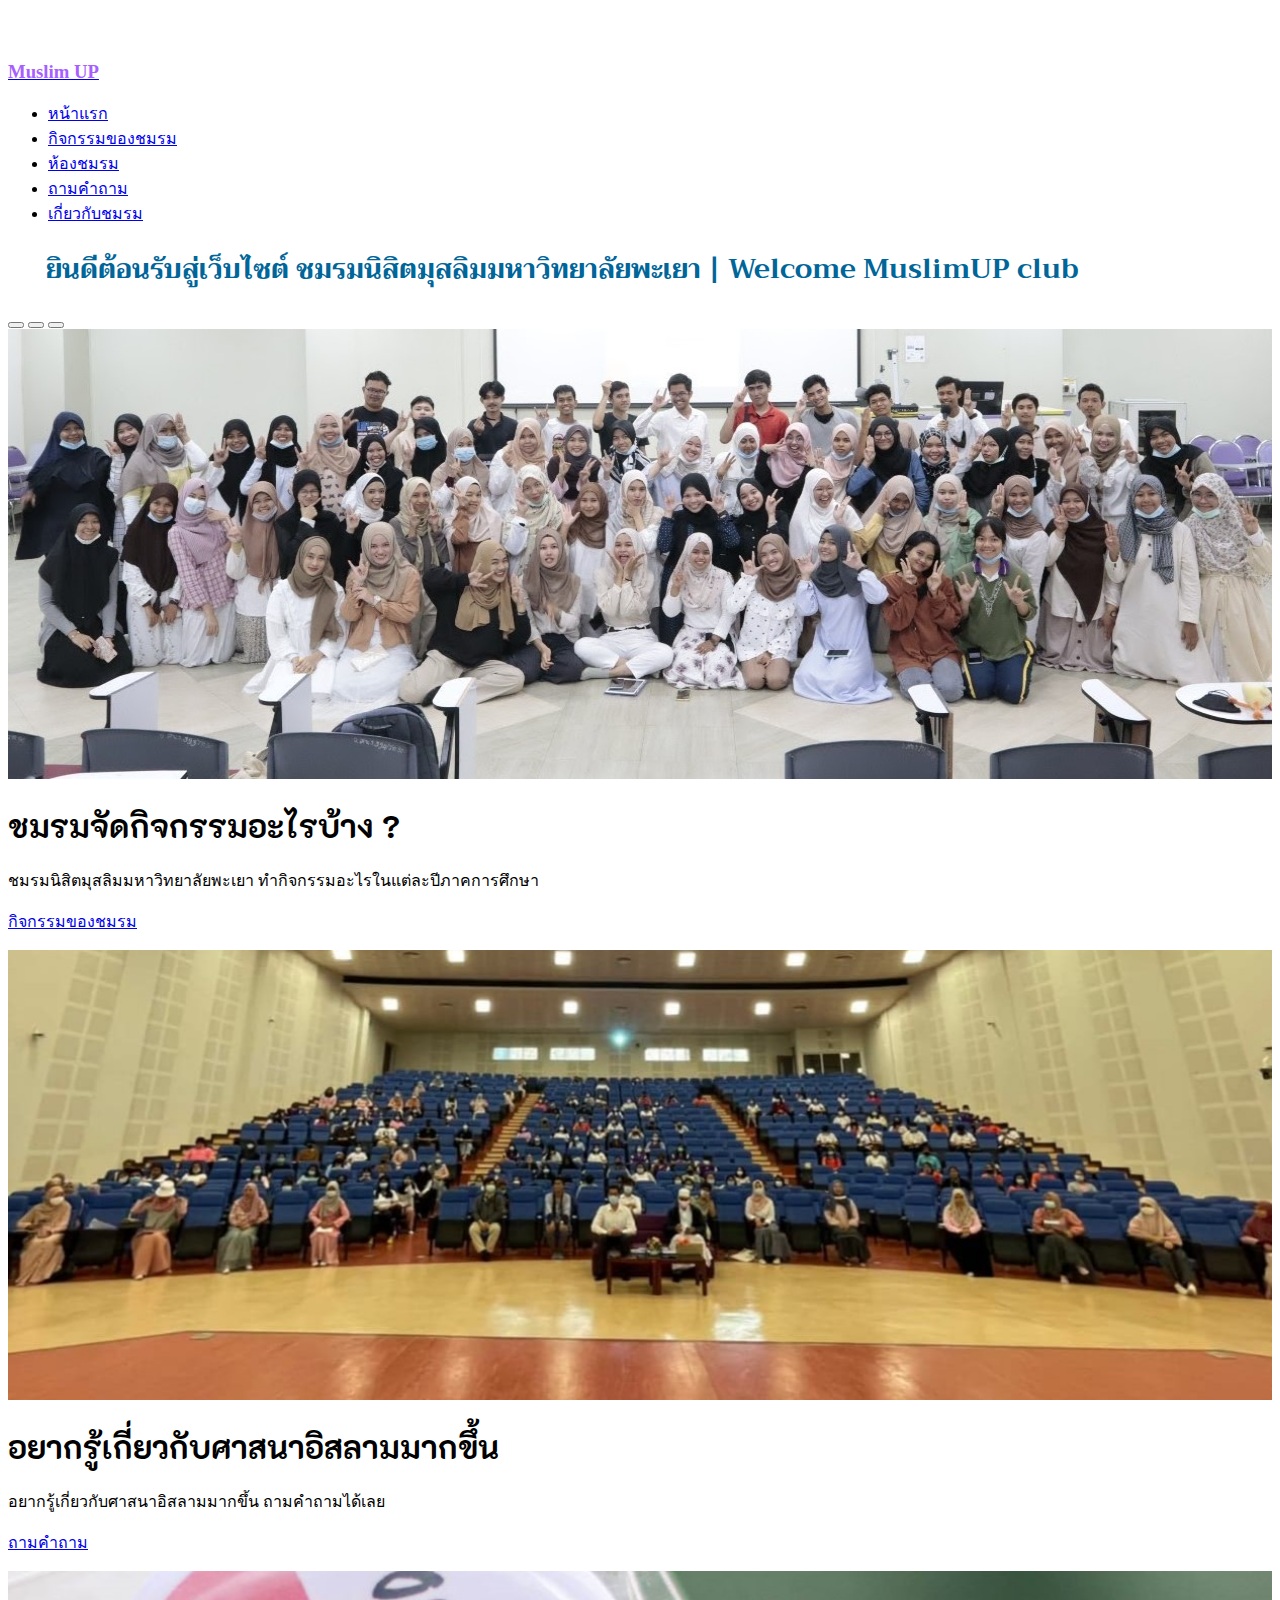
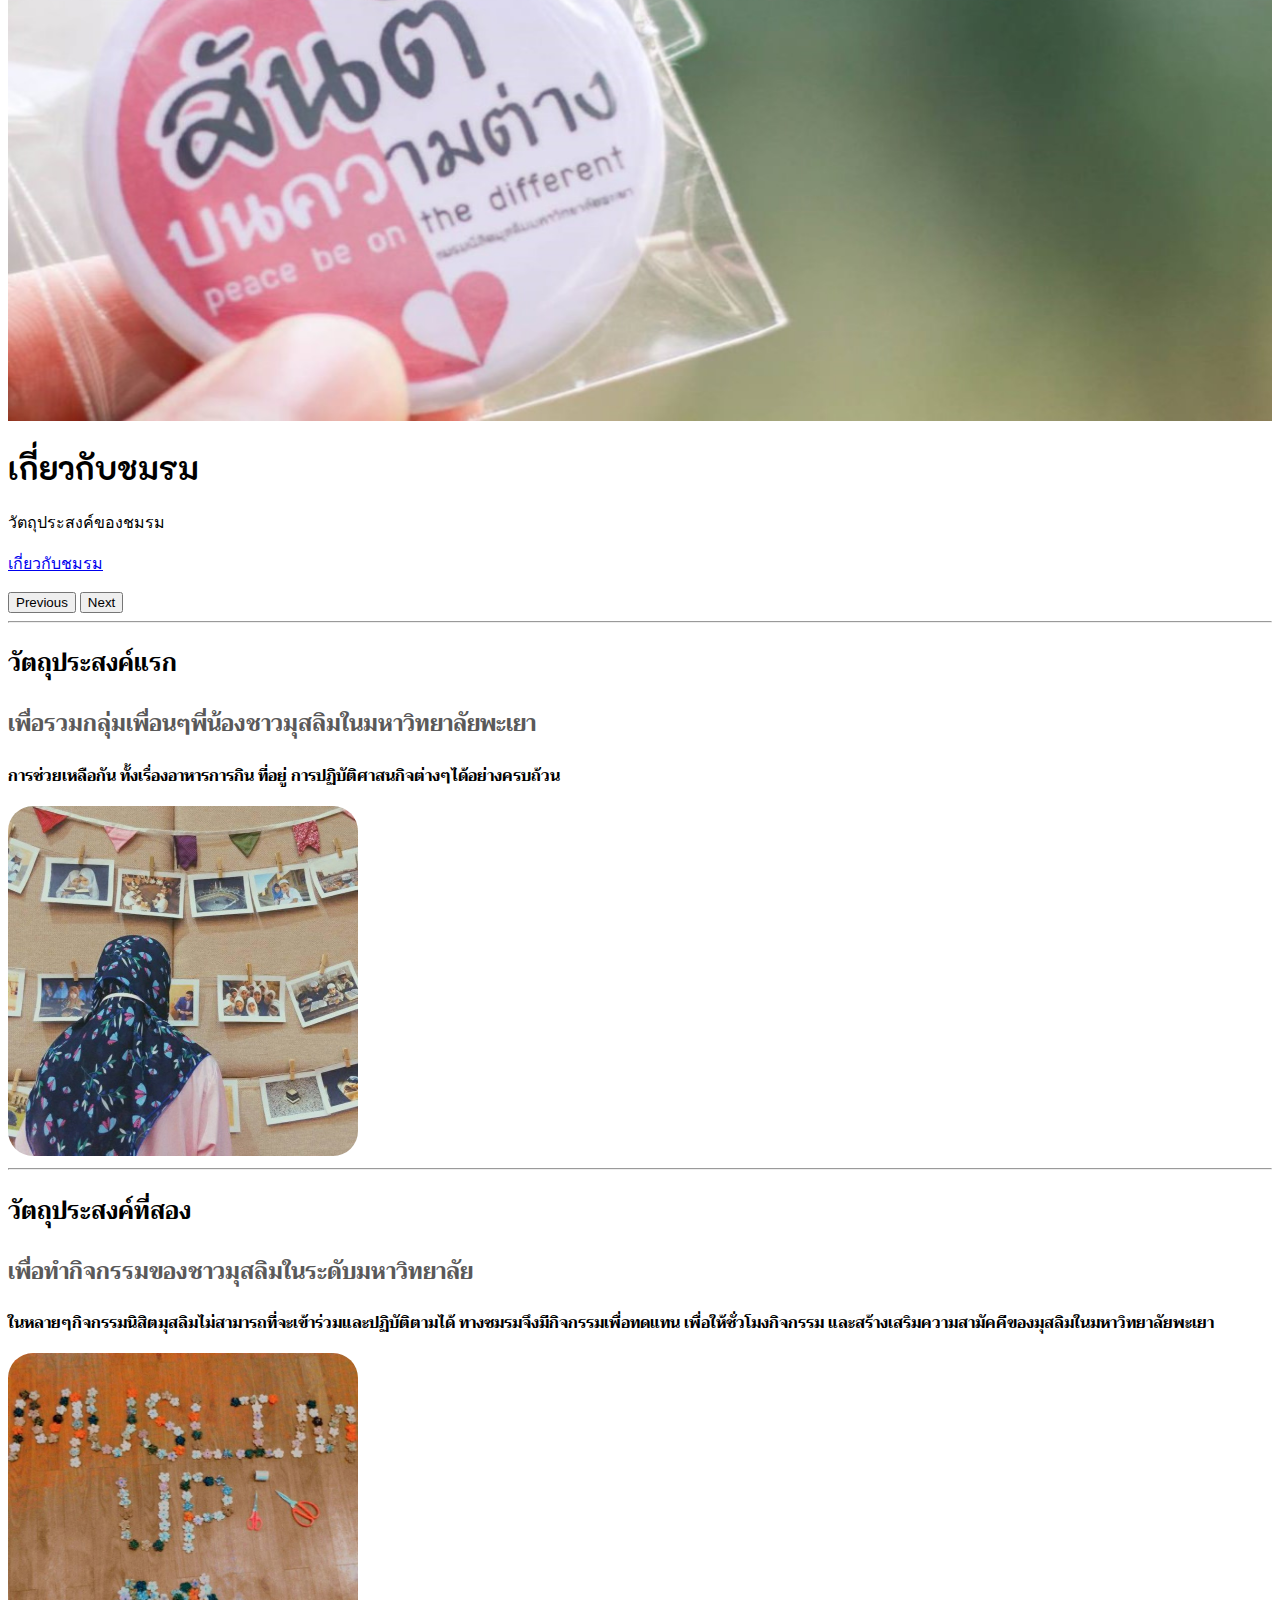
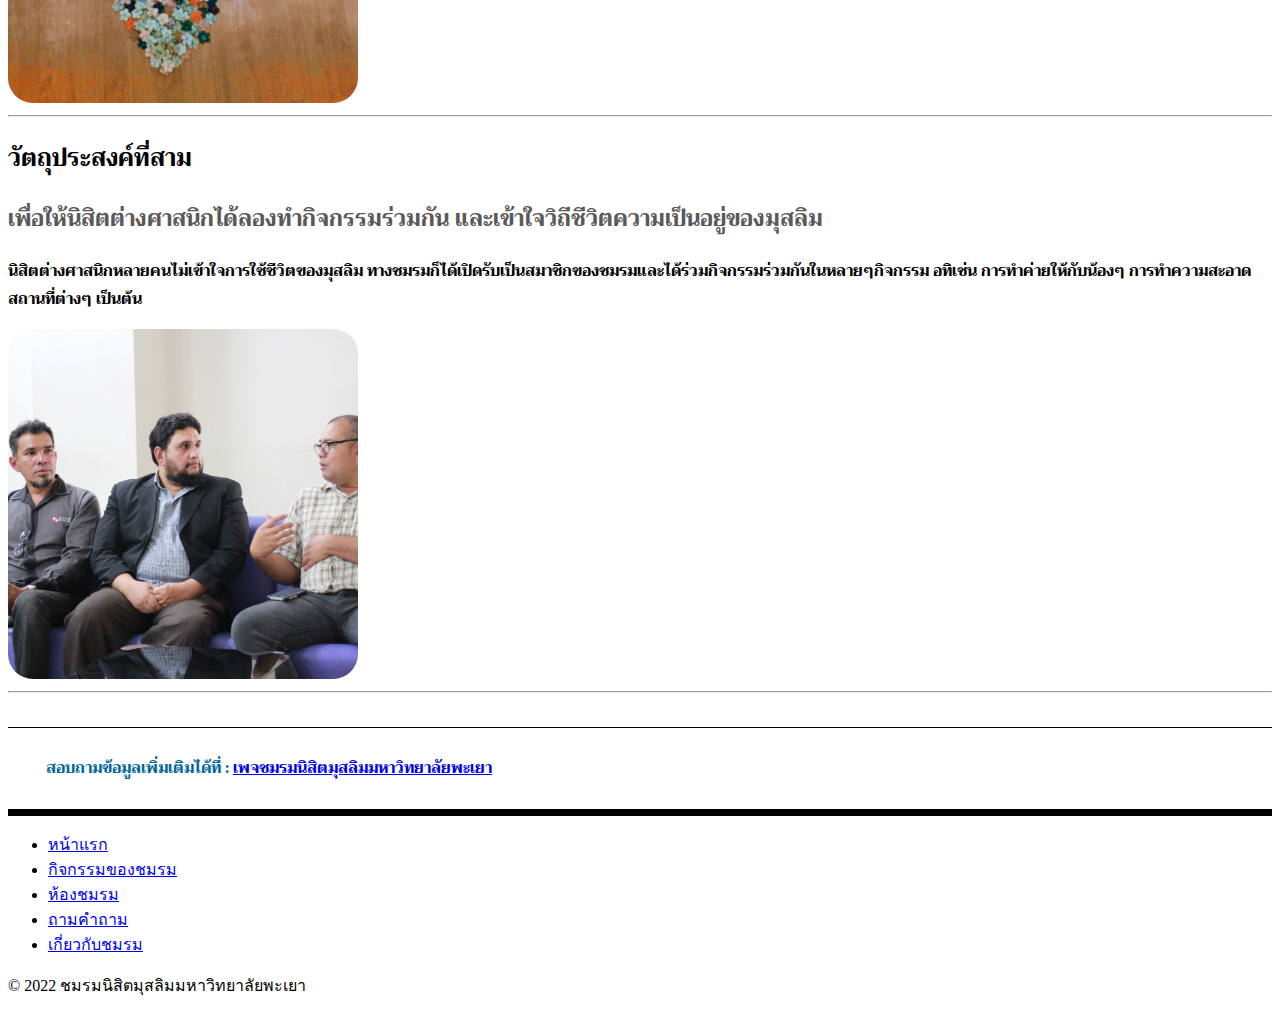
<file: index.html>
<!DOCTYPE html>
<html lang="en">
<head>
    <meta charset="UTF-8">
    <meta http-equiv="X-UA-Compatible" content="IE=edge">
    <meta name="viewport" content="width=device-width, initial-scale=1.0">
    <title>ชมรมนิสิตมุสลิมมหาวิทยาลัยพะเยา</title>
    <link href="https://cdn.jsdelivr.net/npm/bootstrap@5.2.0-beta1/dist/css/bootstrap.min.css" rel="stylesheet" integrity="sha384-0evHe/X+R7YkIZDRvuzKMRqM+OrBnVFBL6DOitfPri4tjfHxaWutUpFmBp4vmVor" crossorigin="anonymous">
    <link rel="stylesheet" href="styles.css">
    <link href="https://fonts.googleapis.com/css2?family=K2D:wght@200&display=swap" rel="stylesheet">
    <style>
      .slide-img {
        font-family: 'K2D', sans-serif;
      }
    </style>
</head>

<body>    

    <div class="container-fluid">
        <header class="d-flex flex-wrap justify-content-center py-3 mb-4 border-bottom">
          <a href="https://www.facebook.com/muslimclubUP" class="d-flex align-items-center mb-3 mb-md-0 me-md-auto text-dark text-decoration-none">
            <svg class="bi me-2" width="12" height="30"><use xlink:href="#bootstrap"></use></svg>
            <h3 style="color: #A760FF;">Muslim UP</h3>
          </a>
    
          <ul class="nav nav-pills">
            <li class="nav-item"><a href="index.html" class="nav-link active" aria-current="page" >หน้าแรก</a></li>
            <li class="nav-item"><a href="activity.html" class="nav-link">กิจกรรมของชมรม</a></li>
            <li class="nav-item"><a href="club-room.html" class="nav-link">ห้องชมรม</a></li>
            <li class="nav-item"><a href="sent-email.html" class="nav-link">ถามคำถาม</a></li>
            <li class="nav-item"><a href="info.html" class="nav-link">เกี่ยวกับชมรม</a></li>
            
          </ul>
        </header>
      </div>

    <h1 class="head-name">ยินดีต้อนรับสู่เว็บไซต์ ชมรมนิสิตมุสลิมมหาวิทยาลัยพะเยา | Welcome MuslimUP club</h1>

    <div id="myCarousel" class="carousel slide" data-bs-ride="carousel">
      <div class="carousel-indicators">
        <button type="button" data-bs-target="#myCarousel" data-bs-slide-to="0" class="" aria-label="Slide 1"></button>
        <button type="button" data-bs-target="#myCarousel" data-bs-slide-to="1" aria-label="Slide 2" class="active" aria-current="true"></button>
        <button type="button" data-bs-target="#myCarousel" data-bs-slide-to="2" aria-label="Slide 3"></button>
      </div>
      <div class="carousel-inner">
        <div class="carousel-item">
          <img src="Images/Index/รูปสไลด์ส่วน 1.jpg" height="450px" width="100%" alt="รูปสไลด์ส่วนที่ 1">
  
          <div class="container">
            <div class="carousel-caption text-start">
              <h1 class="slide-img">ชมรมจัดกิจกรรมอะไรบ้าง ?</h1>
              <p>ชมรมนิสิตมุสลิมมหาวิทยาลัยพะเยา ทำกิจกรรมอะไรในแต่ละปีภาคการศึกษา</p>
              <p><a class="btn btn-secondary" href="activity.html">กิจกรรมของชมรม</a></p>
            </div>
          </div>
        </div>
        
        <div class="carousel-item active">
          <img src="Images/Index/รูปสไลด์ส่วน 2.jpg" height="450px" width="100%" alt="รูปสไลด์ส่วนที่ 2">
  
          <div class="container">
            <div class="carousel-caption">
              <h1 class="slide-img">อยากรู้เกี่ยวกับศาสนาอิสลามมากขึ้น</h1>
              <p>อยากรู้เกี่ยวกับศาสนาอิสลามมากขึ้น ถามคำถามได้เลย</p>
              <p><a class="btn btn-secondary" href="sent-email.html">ถามคำถาม</a></p>
            </div>
          </div>
        </div>
        <div class="carousel-item">
          <img src="Images/Index/รูปสไลด์ส่วน 3.jpg" height="450px" width="100%" alt="รูปสไลด์ส่วนที่ 3">
  
          <div class="container">
            <div class="carousel-caption text-end">
              <h1 class="slide-img">เกี่ยวกับชมรม</h1>
              <p>วัตถุประสงค์ของชมรม</p>
              <p><a class="btn btn-secondary" href="info.html">เกี่ยวกับชมรม</a></p>
            </div>
          </div>
        </div>
      </div>
      <button class="carousel-control-prev" type="button" data-bs-target="#myCarousel" data-bs-slide="prev">
        <span class="carousel-control-prev-icon" aria-hidden="true"></span>
        <span class="visually-hidden">Previous</span>
      </button>
      <button class="carousel-control-next" type="button" data-bs-target="#myCarousel" data-bs-slide="next">
        <span class="carousel-control-next-icon" aria-hidden="true"></span>
        <span class="visually-hidden">Next</span>
      </button>
    </div>

    <div class="container marketing">

    <hr class="featurette-divider">

    <div class="row featurette">
      <div class="col-md-7">
        <h2 class="index-obj">วัตถุประสงค์แรก <br><h2 class="index-obj2">เพื่อรวมกลุ่มเพื่อนๆพี่น้องชาวมุสลิมในมหาวิทยาลัยพะเยา</h2></h2>
        <p class="index-obj3">การช่วยเหลือกัน ทั้งเรื่องอาหารการกิน ที่อยู่ การปฏิบัติศาสนกิจต่างๆได้อย่างครบถ้วน</p>
      </div>
      <div class="col-md-5">
        <img src="Images/Index/img1.jpg" height="350px" width="350px" class="img-index">
      </div>
    </div>

    <hr class="featurette-divider">

    <div class="row featurette">
      <div class="col-md-7 order-md-1">
        <h2 class="index-obj">วัตถุประสงค์ที่สอง <br><h2 class="index-obj2">เพื่อทำกิจกรรมของชาวมุสลิมในระดับมหาวิทยาลัย</h2></h2>
        <p class="index-obj3">ในหลายๆกิจกรรมนิสิตมุสลิมไม่สามารถที่จะเข้าร่วมและปฏิบัติตามได้ ทางชมรมจึงมีกิจกรรมเพื่อทดแทน เพื่อให้ชั่วโมงกิจกรรม และสร้างเสริมความสามัคคีของมุสลิมในมหาวิทยาลัยพะเยา</p>
      </div>
      <div class="col-md-5 order-md-1">
        <img src="Images/Index/img2.jpg" height="350px" width="350px" class="img-index">

      </div>
    </div>

    <hr class="featurette-divider">

    <div class="row featurette">
      <div class="col-md-7">
        <h2 class="index-obj">วัตถุประสงค์ที่สาม <br><h2 class="index-obj2">เพื่อให้นิสิตต่างศาสนิกได้ลองทำกิจกรรมร่วมกัน และเข้าใจวิถีชีวิตความเป็นอยู่ของมุสลิม</h2></h2>
        <p class="index-obj3">นิสิตต่างศาสนิกหลายคนไม่เข้าใจการใช้ชีวิตของมุสลิม ทางชมรมก็ได้เปิดรับเป็นสมาชิกของชมรมและได้ร่วมกิจกรรมร่วมกันในหลายๆกิจกรรม อทิเช่น การทำค่ายให้กับน้องๆ การทำความสะอาดสถานที่ต่างๆ เป็นต้น</p>
      </div>
      <div class="col-md-5">
        <img src="Images/Index/img3.jpg" height="350px" width="350px" class="img-index">

      </div>
    </div>

    <hr class="featurette-divider">
    </div>
  
<br>
<hr color="black" size="1">
<h5 class="link-facebook">สอบถามข้อมูลเพิ่มเติมได้ที่ : <a link href="https://www.facebook.com/muslimclubUP">เพจชมรมนิสิตมุสลิมมหาวิทยาลัยพะเยา</a></h5>

<footer>
  <hr color="black" size="7">
  <div class="container-fluid">
    <footer class="py-3 my-4">
      <ul class="nav justify-content-center border-bottom pb-3 mb-3">
        <li class="nav-item"><a href="index.html" class="nav-link px-2 text-muted">หน้าแรก</a></li>
        <li class="nav-item"><a href="activity.html" class="nav-link px-2 text-muted">กิจกรรมของชมรม</a></li>
        <li class="nav-item"><a href="club-room.html" class="nav-link px-2 text-muted">ห้องชมรม</a></li>
        <li class="nav-item"><a href="sent-email.html" class="nav-link px-2 text-muted">ถามคำถาม</a></li>
        <li class="nav-item"><a href="info.html" class="nav-link px-2 text-muted">เกี่ยวกับชมรม</a></li>
        
      </ul>
      <p class="text-center text-muted">© 2022 ชมรมนิสิตมุสลิมมหาวิทยาลัยพะเยา</p>
    </footer>
  </div>
</footer>

    <script src="https://cdn.jsdelivr.net/npm/bootstrap@5.2.0-beta1/dist/js/bootstrap.bundle.min.js" integrity="sha384-pprn3073KE6tl6bjs2QrFaJGz5/SUsLqktiwsUTF55Jfv3qYSDhgCecCxMW52nD2" crossorigin="anonymous"></script>
</body>
</html>
</file>
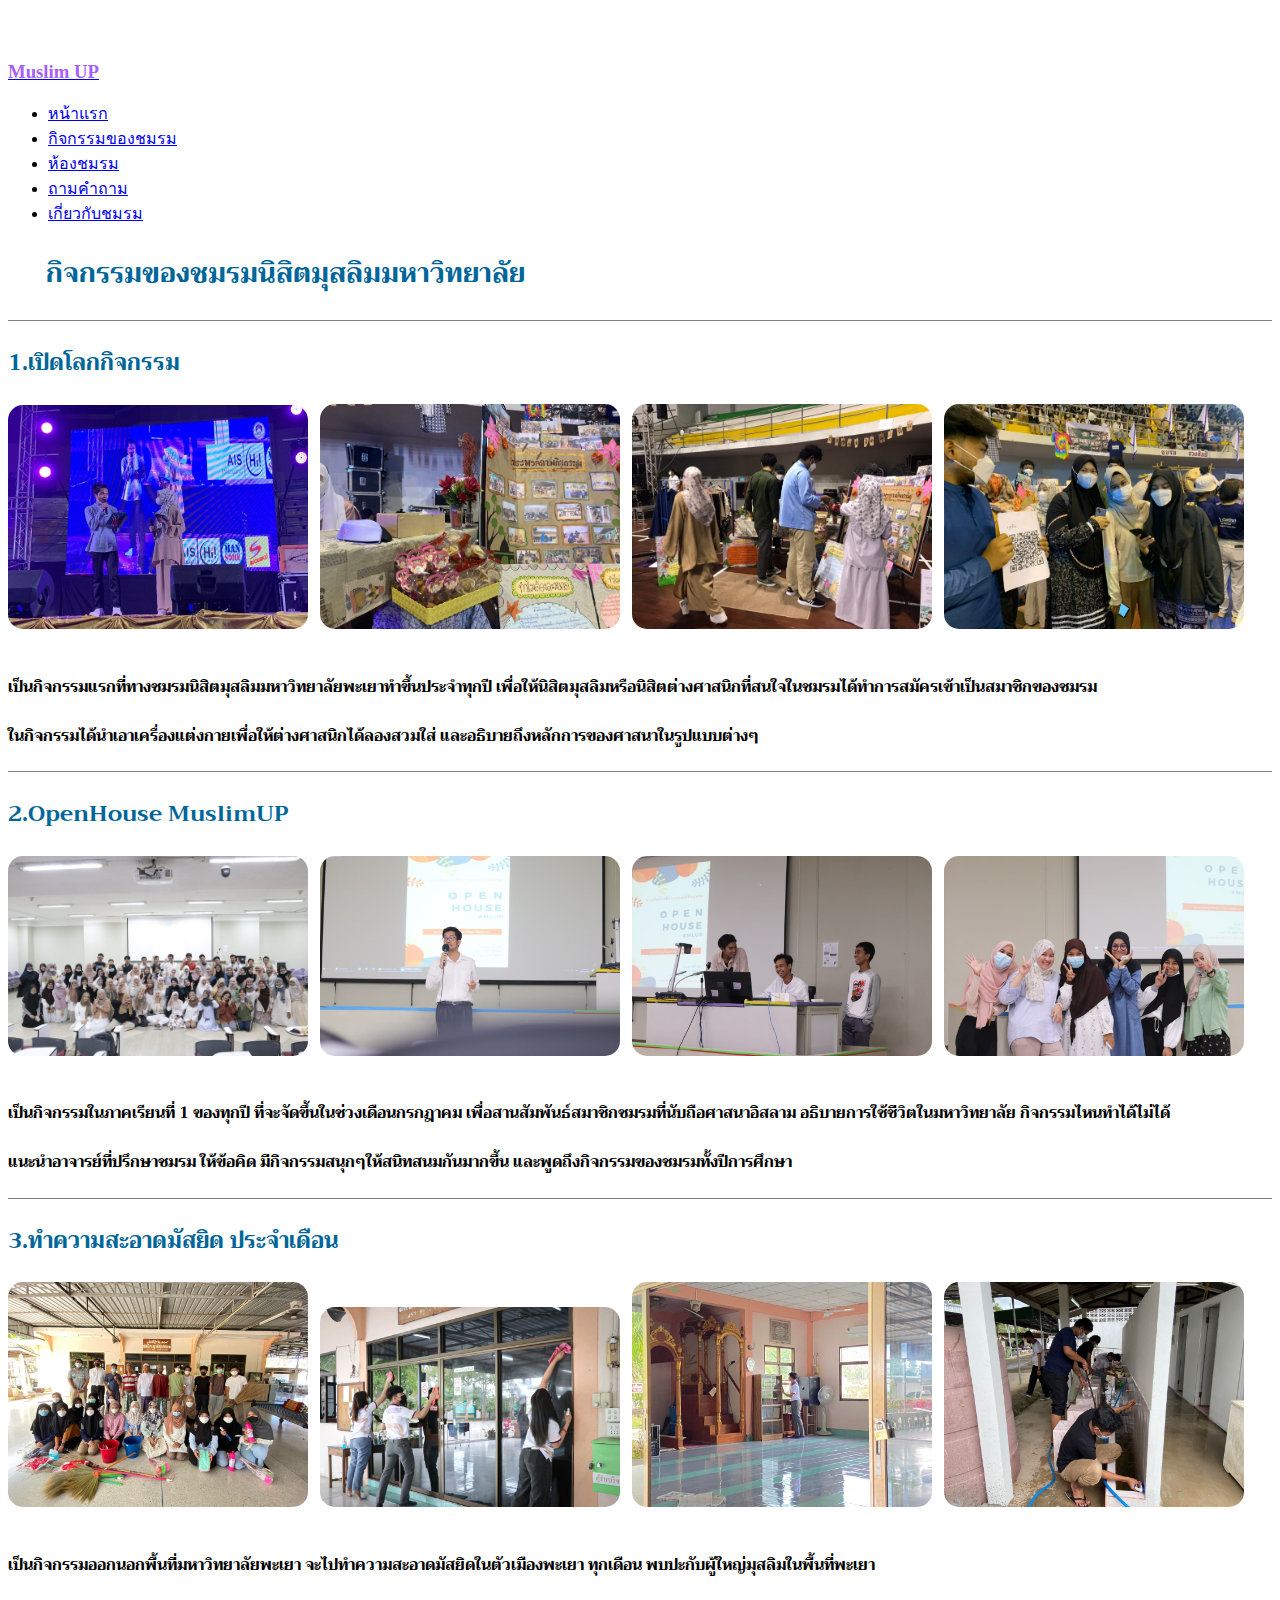
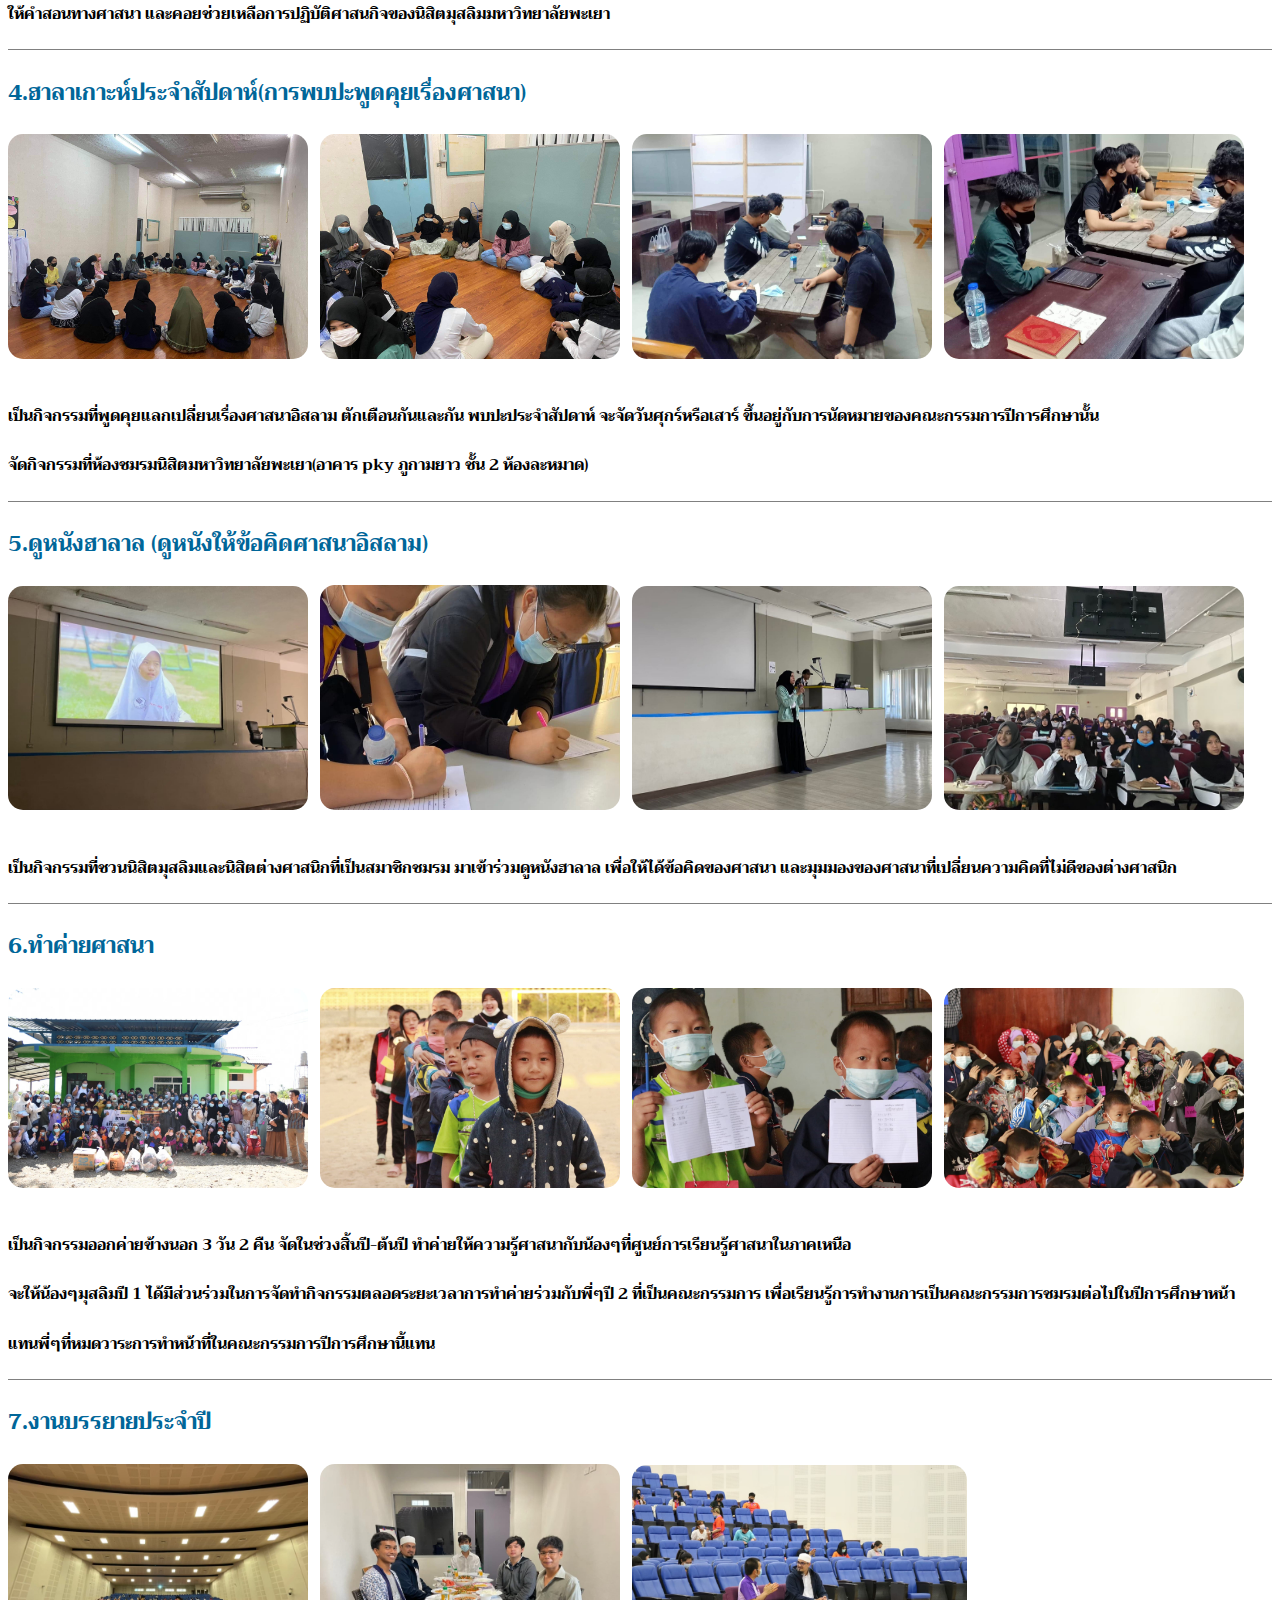
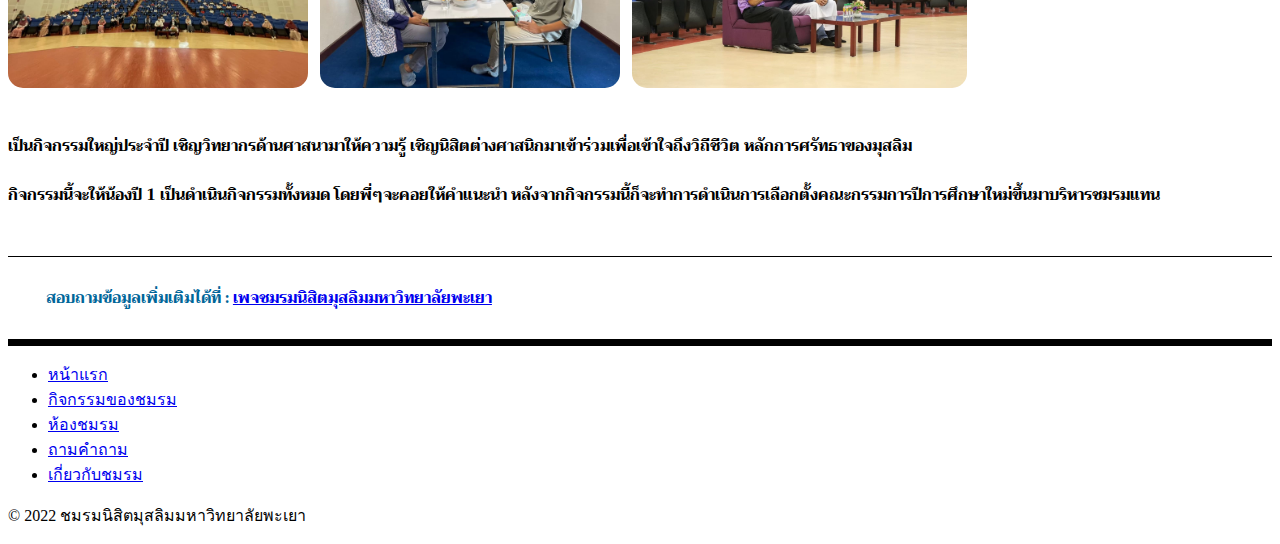
<file: activity.html>
<!DOCTYPE html>
<html lang="en">
<head>
    <meta charset="UTF-8">
    <meta http-equiv="X-UA-Compatible" content="IE=edge">
    <meta name="viewport" content="width=device-width, initial-scale=1.0">
    <title>ชมรมนิสิตมุสลิมมหาวิทยาลัยพะเยา</title>
    <link href="https://cdn.jsdelivr.net/npm/bootstrap@5.2.0-beta1/dist/css/bootstrap.min.css" rel="stylesheet" integrity="sha384-0evHe/X+R7YkIZDRvuzKMRqM+OrBnVFBL6DOitfPri4tjfHxaWutUpFmBp4vmVor" crossorigin="anonymous">
    <link rel="stylesheet" href="styles.css">
</head>

<body>
    
    <div class="container-fluid">
        <header class="d-flex flex-wrap justify-content-center py-3 mb-4 border-bottom">
          <a href="/" class="d-flex align-items-center mb-3 mb-md-0 me-md-auto text-dark text-decoration-none">
            <svg class="bi me-2" width="12" height="30"><use xlink:href="#bootstrap"></use></svg>
            <h3 style="color: #A760FF;">Muslim UP</h3>
          </a>
    
          <ul class="nav nav-pills">
            <li class="nav-item"><a href="index.html" class="nav-link" aria-current="page" >หน้าแรก</a></li>
            <li class="nav-item"><a href="activity.html" class="nav-link active">กิจกรรมของชมรม</a></li>
            <li class="nav-item"><a href="club-room.html" class="nav-link">ห้องชมรม</a></li>
            <li class="nav-item"><a href="sent-email.html" class="nav-link">ถามคำถาม</a></li>
            <li class="nav-item"><a href="info.html" class="nav-link">เกี่ยวกับชมรม</a></li>
            
          </ul>
        </header>
      </div>
    
<h2 class="head-name">กิจกรรมของชมรมนิสิตมุสลิมมหาวิทยาลัย</h2><hr color="grey" size="1">
    
    <div class="container marketing">

    <h3 class="act-name">1.เปิดโลกกิจกรรม</h3>
        <img src="Images/Activity/OpenWorldActivities/OpenWorldActivities1.jpg" class="img-radius" alt="กิจกรรมเปิดโลกกิจกรรม รูปที่ 1" width="300px">&nbsp;&nbsp; 
        <img src="Images/Activity/OpenWorldActivities/OpenWorldActivities2.jpg" class="img-radius" alt="กิจกรรมเปิดโลกกิจกรรม รูปที่ 2" width="300px">&nbsp;&nbsp;
        <img src="Images/Activity/OpenWorldActivities/OpenWorldActivities3.jpg" class="img-radius" alt="กิจกรรมเปิดโลกกิจกรรม รูปที่ 3" width="300px">&nbsp;&nbsp;
        <img src="Images/Activity/OpenWorldActivities/OpenWorldActivities4.jpg" class="img-radius" alt="กิจกรรมเปิดโลกกิจกรรม รูปที่ 4" width="300px">&nbsp;&nbsp;
    <br><br>
    <h4 class="index-obj3">เป็นกิจกรรมแรกที่ทางชมรมนิสิตมุสลิมมหาวิทยาลัยพะเยาทำขึ้นประจำทุกปี เพื่อให้นิสิตมุสลิมหรือนิสิตต่างศาสนิกที่สนใจในชมรมได้ทำการสมัครเข้าเป็นสมาชิกของชมรม</h4>
    <h4 class="index-obj3">ในกิจกรรมได้นำเอาเครื่องแต่งกายเพื่อให้ต่างศาสนิกได้ลองสวมใส่ และอธิบายถึงหลักการของศาสนาในรูปแบบต่างๆ</h4>
    <hr color="grey" size="1">

    <h3 class="act-name">2.OpenHouse MuslimUP</h3>
        <img src="Images/Activity/OpenHouseUP/OpenHouseUP1.jpg" class="img-radius" alt="กิจกรรม Open House Muslim UP 2563 รูปที่ 1" width="300px">&nbsp;&nbsp; 
        <img src="Images/Activity/OpenHouseUP/OpenHouseUP2.jpg" class="img-radius" alt="กิจกรรม Open House Muslim UP 2563 รูปที่ 2" width="300px">&nbsp;&nbsp; 
        <img src="Images/Activity/OpenHouseUP/OpenHouseUP3.jpg" class="img-radius" alt="กิจกรรม Open House Muslim UP 2563 รูปที่ 3" width="300px">&nbsp;&nbsp; 
        <img src="Images/Activity/OpenHouseUP/OpenHouseUP4.jpg" class="img-radius" alt="กิจกรรม Open House Muslim UP 2563 รูปที่ 4" width="300px">&nbsp;&nbsp; 
    <br><br>
    <h4 class="index-obj3">เป็นกิจกรรมในภาคเรียนที่ 1 ของทุกปี ที่จะจัดขึ้นในช่วงเดือนกรกฎาคม เพื่อสานสัมพันธ์สมาชิกชมรมที่นับถือศาสนาอิสลาม อธิบายการใช้ชีวิตในมหาวิทยาลัย กิจกรรมไหนทำได้ไม่ได้</h4>
    <h4 class="index-obj3">แนะนำอาจารย์ที่ปรึกษาชมรม ให้ข้อคิด มีกิจกรรมสนุกๆให้สนิทสนมกันมากขึ้น และพูดถึงกิจกรรมของชมรมทั้งปีการศึกษา</h4>
    <hr color="grey" size="1">

    <h3 class="act-name">3.ทำความสะอาดมัสยิด ประจำเดือน</h3>
        <img src="Images/Activity/CleanningDayMasjid/CleanningDayMasjid1.jpg" class="img-radius" alt="กิจกรรมทำความสะอาดมัสยิดประจำเดือน รูปที่ 1" width="300px">&nbsp;&nbsp;
        <img src="Images/Activity/CleanningDayMasjid/CleanningDayMasjid2.jpg" class="img-radius" alt="กิจกรรมทำความสะอาดมัสยิดประจำเดือน รูปที่ 2" width="300px">&nbsp;&nbsp;
        <img src="Images/Activity/CleanningDayMasjid/CleanningDayMasjid3.jpg" class="img-radius" alt="กิจกรรมทำความสะอาดมัสยิดประจำเดือน รูปที่ 3" width="300px">&nbsp;&nbsp;
        <img src="Images/Activity/CleanningDayMasjid/CleanningDayMasjid4.jpg" class="img-radius" alt="กิจกรรมทำความสะอาดมัสยิดประจำเดือน รูปที่ 4" width="300px">&nbsp;&nbsp;
    <br><br>
    <h4 class="index-obj3">เป็นกิจกรรมออกนอกพื้นที่มหาวิทยาลัยพะเยา จะไปทำความสะอาดมัสยิดในตัวเมืองพะเยา ทุกเดือน พบปะกับผู้ใหญ่มุสลิมในพื้นที่พะเยา</h4>
    <h4 class="index-obj3">ให้คำสอนทางศาสนา และคอยช่วยเหลือการปฏิบัติศาสนกิจของนิสิตมุสลิมมหาวิทยาลัยพะเยา</h4>
    <hr color="grey" size="1">

    <h3 class="act-name">4.ฮาลาเกาะห์ประจำสัปดาห์(การพบปะพูดคุยเรื่องศาสนา)</h3>
        <img src="Images/Activity/Halaqah/Halaqah1.jpg" class="img-radius" alt="กิจกรรมฮาลาเกาะห์ประจำสัปดาห์ รูปที่ 1" width="300px">&nbsp;&nbsp;
        <img src="Images/Activity/Halaqah/Halaqah2.jpg" class="img-radius" alt="กิจกรรมฮาลาเกาะห์ประจำสัปดาห์ รูปที่ 2" width="300px">&nbsp;&nbsp;
        <img src="Images/Activity/Halaqah/Halaqah3.jpg" class="img-radius" alt="กิจกรรมฮาลาเกาะห์ประจำสัปดาห์ รูปที่ 3" width="300px">&nbsp;&nbsp;
        <img src="Images/Activity/Halaqah/Halaqah4.jpg" class="img-radius" alt="กิจกรรมฮาลาเกาะห์ประจำสัปดาห์ รูปที่ 4" width="300px">&nbsp;&nbsp;
    <br><br>
    <h4 class="index-obj3">เป็นกิจกรรมที่พูดคุยแลกเปลี่ยนเรื่องศาสนาอิสลาม ตักเตือนกันและกัน พบปะประจำสัปดาห์ จะจัดวันศุกร์หรือเสาร์ ขึ้นอยู่กับการนัดหมายของคณะกรรมการปีการศึกษานั้น</h4>
    <h4 class="index-obj3">จัดกิจกรรมที่ห้องชมรมนิสิตมหาวิทยาลัยพะเยา(อาคาร pky ภูกามยาว ชั้น 2 ห้องละหมาด)</h4>
    <hr color="grey" size="1">
        
    <h3 class="act-name">5.ดูหนังฮาลาล (ดูหนังให้ข้อคิดศาสนาอิสลาม)</h3>
        <img src="Images/Activity/HalalMovie/HalalMovie1.jpg" class="img-radius" alt="กิจกรรมดูหนังฮาลาล รูปที่ 1" width="300px">&nbsp;&nbsp;
        <img src="Images/Activity/HalalMovie/HalalMovie2.jpg" class="img-radius" alt="กิจกรรมดูหนังฮาลาล รูปที่ 2" width="300px">&nbsp;&nbsp;
        <img src="Images/Activity/HalalMovie/HalalMovie3.jpg" class="img-radius" alt="กิจกรรมดูหนังฮาลาล รูปที่ 3" width="300px">&nbsp;&nbsp;
        <img src="Images/Activity/HalalMovie/HalalMovie4.jpg" class="img-radius" alt="กิจกรรมดูหนังฮาลาล รูปที่ 4" width="300px">&nbsp;&nbsp;
    <br><br>
    <h4 class="index-obj3">เป็นกิจกรรมที่ชวนนิสิตมุสลิมและนิสิตต่างศาสนิกที่เป็นสมาชิกชมรม มาเข้าร่วมดูหนังฮาลาล เพื่อให้ได้ข้อคิดของศาสนา และมุมมองของศาสนาที่เปลี่ยนความคิดที่ไม่ดีของต่างศาสนิก</h4>
    <hr color="grey" size="1">

    <h3 class="act-name">6.ทำค่ายศาสนา</h3>
        <img src="Images/Activity/IslamCamp/IslamCamp1.jpg" class="img-radius" alt="กิจกรรมทำค่ายศาสนา รูปที่ 1" width="300px">&nbsp;&nbsp;
        <img src="Images/Activity/IslamCamp/IslamCamp2.jpg" class="img-radius" alt="กิจกรรมทำค่ายศาสนา รูปที่ 2" width="300px">&nbsp;&nbsp;
        <img src="Images/Activity/IslamCamp/IslamCamp3.jpg" class="img-radius" alt="กิจกรรมทำค่ายศาสนา รูปที่ 3" width="300px">&nbsp;&nbsp;
        <img src="Images/Activity/IslamCamp/IslamCamp4.jpg" class="img-radius" alt="กิจกรรมทำค่ายศาสนา รูปที่ 4" width="300px">&nbsp;&nbsp;
    <br><br>
    <h4 class="index-obj3">เป็นกิจกรรมออกค่ายข้างนอก 3 วัน 2 คืน จัดในช่วงสิ้นปี-ต้นปี ทำค่ายให้ความรู้ศาสนากับน้องๆที่ศูนย์การเรียนรู้ศาสนาในภาคเหนือ</h4>
    <h4 class="index-obj3">จะให้น้องๆมุสลิมปี 1 ได้มีส่วนร่วมในการจัดทำกิจกรรมตลอดระยะเวลาการทำค่ายร่วมกับพี่ๆปี 2 ที่เป็นคณะกรรมการ เพื่อเรียนรู้การทำงานการเป็นคณะกรรมการชมรมต่อไปในปีการศึกษาหน้า</h4>
    <h4 class="index-obj3">แทนพี่ๆที่หมดวาระการทำหน้าที่ในคณะกรรมการปีการศึกษานี้แทน</h4>
    <hr color="grey" size="1">

    <h3 class="act-name">7.งานบรรยายประจำปี</h3>
    
    <img src="Images/Activity/MuslimFestival/MuslimFestival1.jpg" class="img-radius" alt="กิจกรรมงานบรรยาย รูปที่ 1" width="300px">&nbsp;&nbsp;
    <img src="Images/Activity/MuslimFestival/MuslimFestival2.jpg" class="img-radius" alt="กิจกรรมงานบรรยาย รูปที่ 2" width="300px">&nbsp;&nbsp;
    <img src="Images/Activity/MuslimFestival/MuslimFestival3.jpg" class="img-radius" alt="กิจกรรมงานบรรยาย รูปที่ 3" width="335px">&nbsp;&nbsp;<br><br>
    <h4 class="index-obj3">เป็นกิจกรรมใหญ่ประจำปี เชิญวิทยากรด้านศาสนามาให้ความรู้ เชิญนิสิตต่างศาสนิกมาเข้าร่วมเพื่อเข้าใจถึงวิถีชีวิต หลักการศรัทธาของมุสลิม</h4>
    <h4 class="index-obj3">กิจกรรมนี้จะให้น้องปี 1 เป็นดำเนินกิจกรรมทั้งหมด โดยพี่ๆจะคอยให้คำแนะนำ หลังจากกิจกรรมนี้ก็จะทำการดำเนินการเลือกตั้งคณะกรรมการปีการศึกษาใหม่ขึ้นมาบริหารชมรมแทน</h4>
</div>

    <br>
    <hr color="black" size="1">
    <h5 class="link-facebook">สอบถามข้อมูลเพิ่มเติมได้ที่ : <a link href="https://www.facebook.com/muslimclubUP">เพจชมรมนิสิตมุสลิมมหาวิทยาลัยพะเยา</a></h5>

<footer>
    <hr color="black" size="7">
    <div class="container-fluid">
      <footer class="py-3 my-4">
        <ul class="nav justify-content-center border-bottom pb-3 mb-3">
          <li class="nav-item"><a href="index.html" class="nav-link px-2 text-muted">หน้าแรก</a></li>
          <li class="nav-item"><a href="activity.html" class="nav-link px-2 text-muted">กิจกรรมของชมรม</a></li>
          <li class="nav-item"><a href="club-room.html" class="nav-link px-2 text-muted">ห้องชมรม</a></li>
          <li class="nav-item"><a href="sent-email.html" class="nav-link px-2 text-muted">ถามคำถาม</a></li>
          <li class="nav-item"><a href="info.html" class="nav-link px-2 text-muted">เกี่ยวกับชมรม</a></li>
          
        </ul>
        <p class="text-center text-muted">© 2022 ชมรมนิสิตมุสลิมมหาวิทยาลัยพะเยา</p>
      </footer>
    </div>
</footer>

<script src="https://cdn.jsdelivr.net/npm/bootstrap@5.2.0-beta1/dist/js/bootstrap.bundle.min.js" integrity="sha384-pprn3073KE6tl6bjs2QrFaJGz5/SUsLqktiwsUTF55Jfv3qYSDhgCecCxMW52nD2" crossorigin="anonymous"></script>

</body>
</html>
</file>
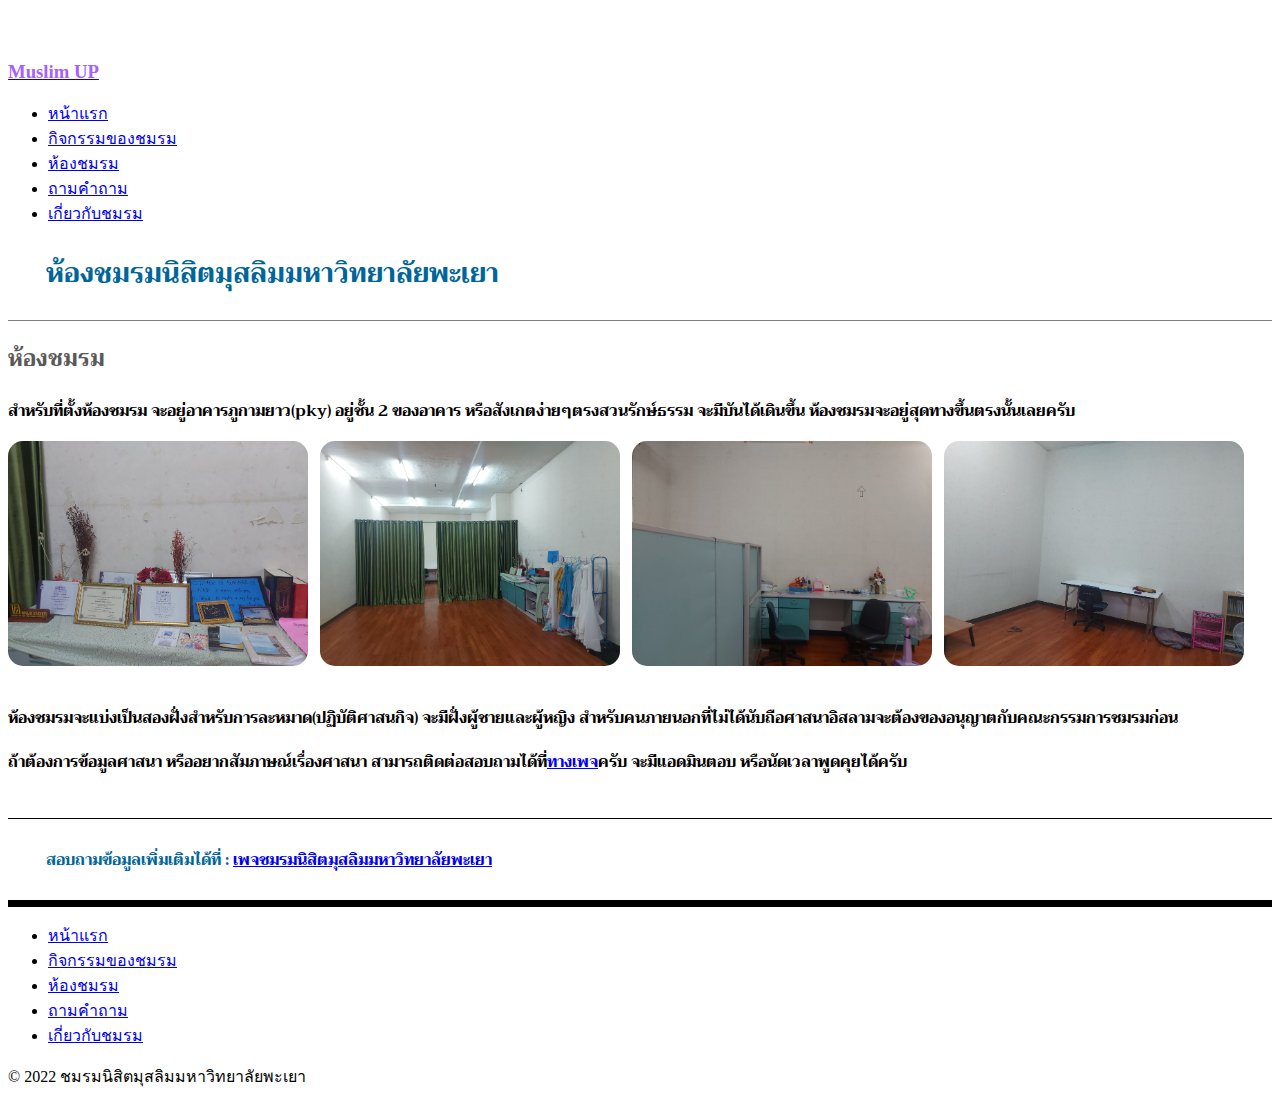
<file: club-room.html>
<!DOCTYPE html>
<html lang="en">
<head>
    <meta charset="UTF-8">
    <meta http-equiv="X-UA-Compatible" content="IE=edge">
    <meta name="viewport" content="width=device-width, initial-scale=1.0">
    <title>ชมรมนิสิตมุสลิมมหาวิทยาลัยพะเยา</title>
    <link href="https://cdn.jsdelivr.net/npm/bootstrap@5.2.0-beta1/dist/css/bootstrap.min.css" rel="stylesheet" integrity="sha384-0evHe/X+R7YkIZDRvuzKMRqM+OrBnVFBL6DOitfPri4tjfHxaWutUpFmBp4vmVor" crossorigin="anonymous">
    <link rel="stylesheet" href="styles.css">
</head>

<body>
    
    <div class="container-fluid">
        <header class="d-flex flex-wrap justify-content-center py-3 mb-4 border-bottom">
          <a href="/" class="d-flex align-items-center mb-3 mb-md-0 me-md-auto text-dark text-decoration-none">
            <svg class="bi me-2" width="12" height="30"><use xlink:href="#bootstrap"></use></svg>
            <h3 style="color: #A760FF;">Muslim UP</h3>
          </a>
    
          <ul class="nav nav-pills">
            <li class="nav-item"><a href="index.html" class="nav-link" aria-current="page" >หน้าแรก</a></li>
            <li class="nav-item"><a href="activity.html" class="nav-link">กิจกรรมของชมรม</a></li>
            <li class="nav-item"><a href="club-room.html" class="nav-link active">ห้องชมรม</a></li>
            <li class="nav-item"><a href="sent-email.html" class="nav-link">ถามคำถาม</a></li>
            <li class="nav-item"><a href="info.html" class="nav-link">เกี่ยวกับชมรม</a></li>
            
          </ul>
        </header>
      </div>

<h2 class="head-name">ห้องชมรมนิสิตมุสลิมมหาวิทยาลัยพะเยา</h2><hr color="grey" size="1">

<div class="container marketing">


<h2 class="index-obj2">ห้องชมรม</h2>
<h3 class="index-obj3">สำหรับที่ตั้งห้องชมรม จะอยู่อาคารภูกามยาว(pky) อยู่ชั้น 2 ของอาคาร หรือสังเกตง่ายๆตรงสวนรักษ์ธรรม จะมีบันได้เดินขึ้น ห้องชมรมจะอยู่สุดทางขึ้นตรงนั้นเลยครับ</h3>
    
    <img src="Images/Club Room/ClubRoom1.jpg" class="img-radius" alt="ห้องชมรม รูปที่ 1" width="300px">&nbsp;&nbsp;
    <img src="Images/Club Room/ClubRoom2.jpg" class="img-radius" alt="ห้องชมรม รูปที่ 2" width="300px">&nbsp;&nbsp;
    <img src="Images/Club Room/ClubRoom3.jpg" class="img-radius" alt="ห้องชมรม รูปที่ 3" width="300px">&nbsp;&nbsp;
    <img src="Images/Club Room/ClubRoom4.jpg" class="img-radius" alt="ห้องชมรม รูปที่ 4" width="300px">&nbsp;&nbsp;
    <br><br>
    <h3 class="index-obj3">ห้องชมรมจะแบ่งเป็นสองฝั่งสำหรับการละหมาด(ปฏิบัติศาสนกิจ) จะมีฝั่งผู้ชายและผู้หญิง สำหรับคนภายนอกที่ไม่ได้นับถือศาสนาอิสลามจะต้องของอนุญาตกับคณะกรรมการชมรมก่อน</h3>
    <h3 class="index-obj3">ถ้าต้องการข้อมูลศาสนา หรืออยากสัมภาษณ์เรื่องศาสนา สามารถติดต่อสอบถามได้ที่<a link href="https://www.facebook.com/muslimclubUP">ทางเพจ</a>ครับ จะมีแอดมินตอบ หรือนัดเวลาพูดคุยได้ครับ</h3>
    
</div>
    <br>
<hr color="black" size="1">
<h5 class="link-facebook">สอบถามข้อมูลเพิ่มเติมได้ที่ : <a link href="https://www.facebook.com/muslimclubUP">เพจชมรมนิสิตมุสลิมมหาวิทยาลัยพะเยา</a></h5>

<footer>
    <hr color="black" size="7">
    <div class="container-fluid">
      <footer class="py-3 my-4">
        <ul class="nav justify-content-center border-bottom pb-3 mb-3">
          <li class="nav-item"><a href="index.html" class="nav-link px-2 text-muted">หน้าแรก</a></li>
          <li class="nav-item"><a href="activity.html" class="nav-link px-2 text-muted">กิจกรรมของชมรม</a></li>
          <li class="nav-item"><a href="club-room.html" class="nav-link px-2 text-muted">ห้องชมรม</a></li>
          <li class="nav-item"><a href="sent-email.html" class="nav-link px-2 text-muted">ถามคำถาม</a></li>
          <li class="nav-item"><a href="info.html" class="nav-link px-2 text-muted">เกี่ยวกับชมรม</a></li>
          
        </ul>
        <p class="text-center text-muted">© 2022 ชมรมนิสิตมุสลิมมหาวิทยาลัยพะเยา</p>
      </footer>
    </div>
  </footer>

<script src="https://cdn.jsdelivr.net/npm/bootstrap@5.2.0-beta1/dist/js/bootstrap.bundle.min.js" integrity="sha384-pprn3073KE6tl6bjs2QrFaJGz5/SUsLqktiwsUTF55Jfv3qYSDhgCecCxMW52nD2" crossorigin="anonymous"></script>

</body>
</html>
</file>
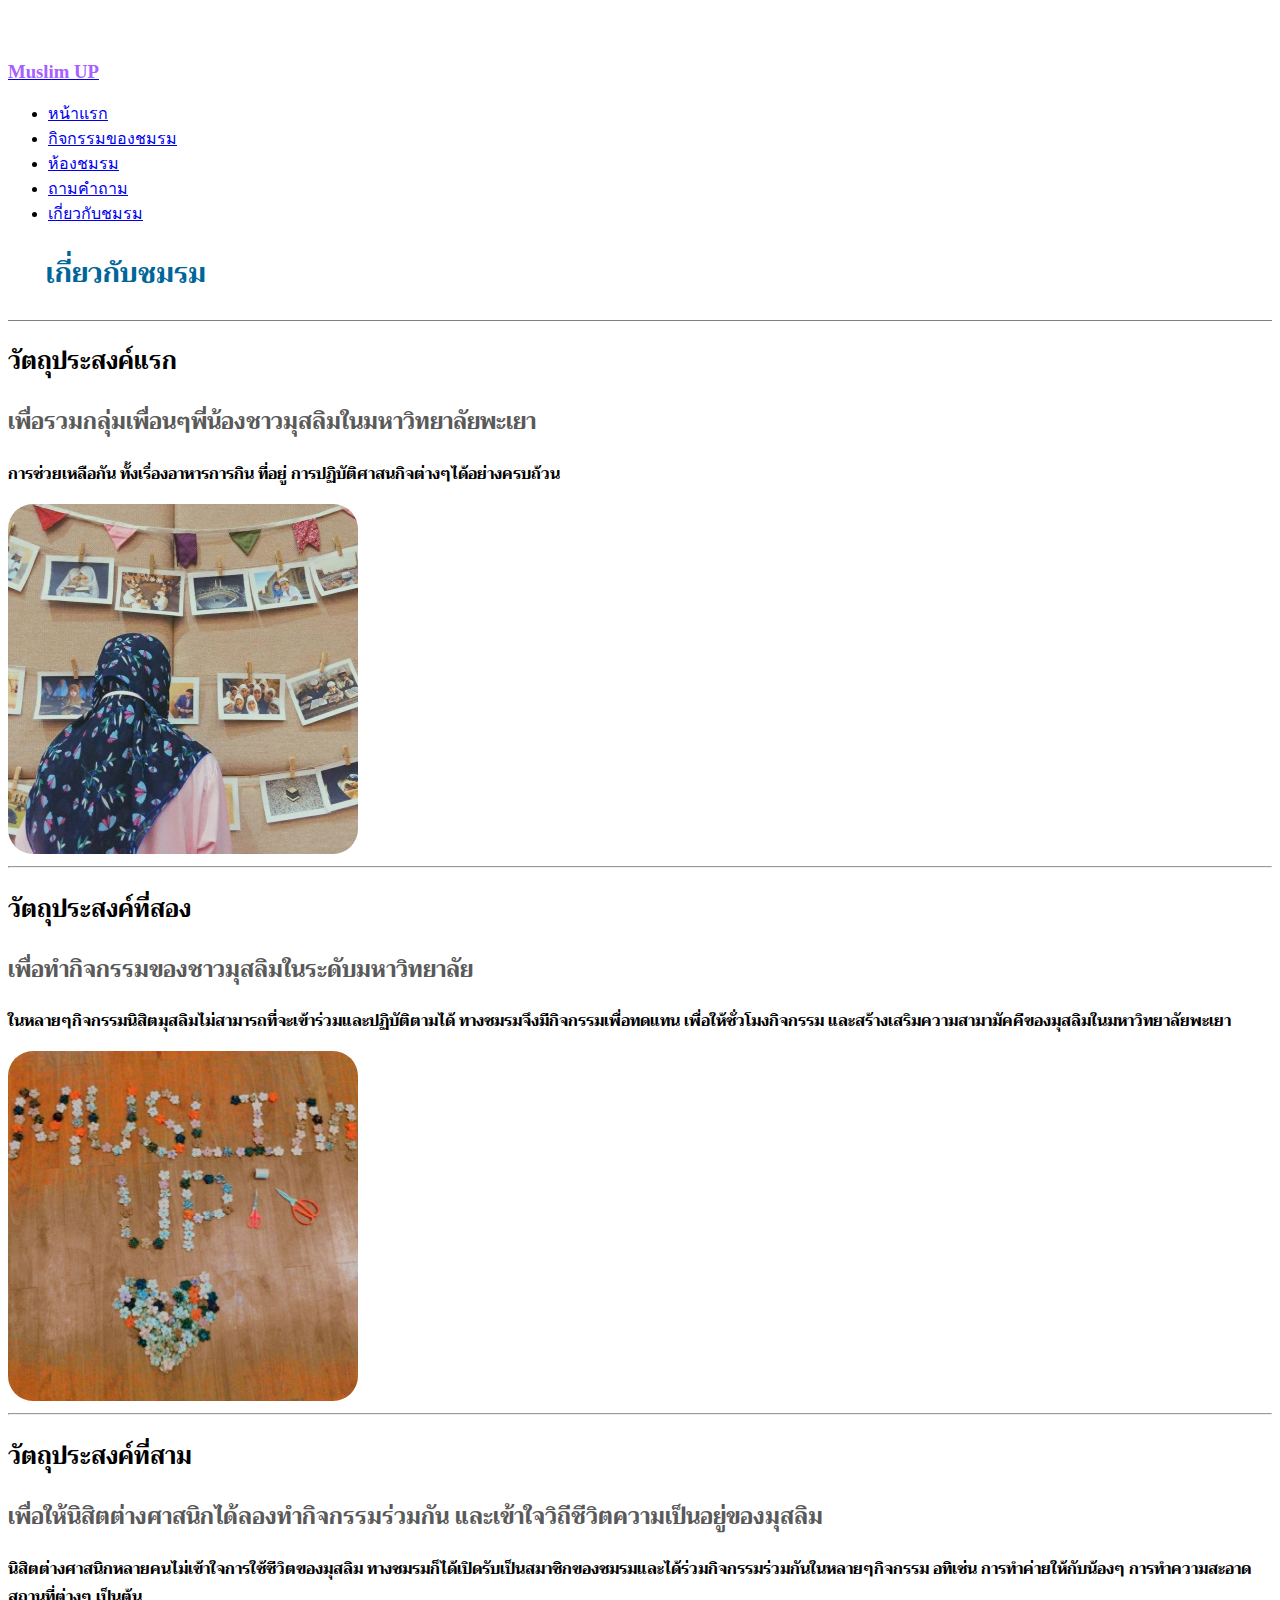
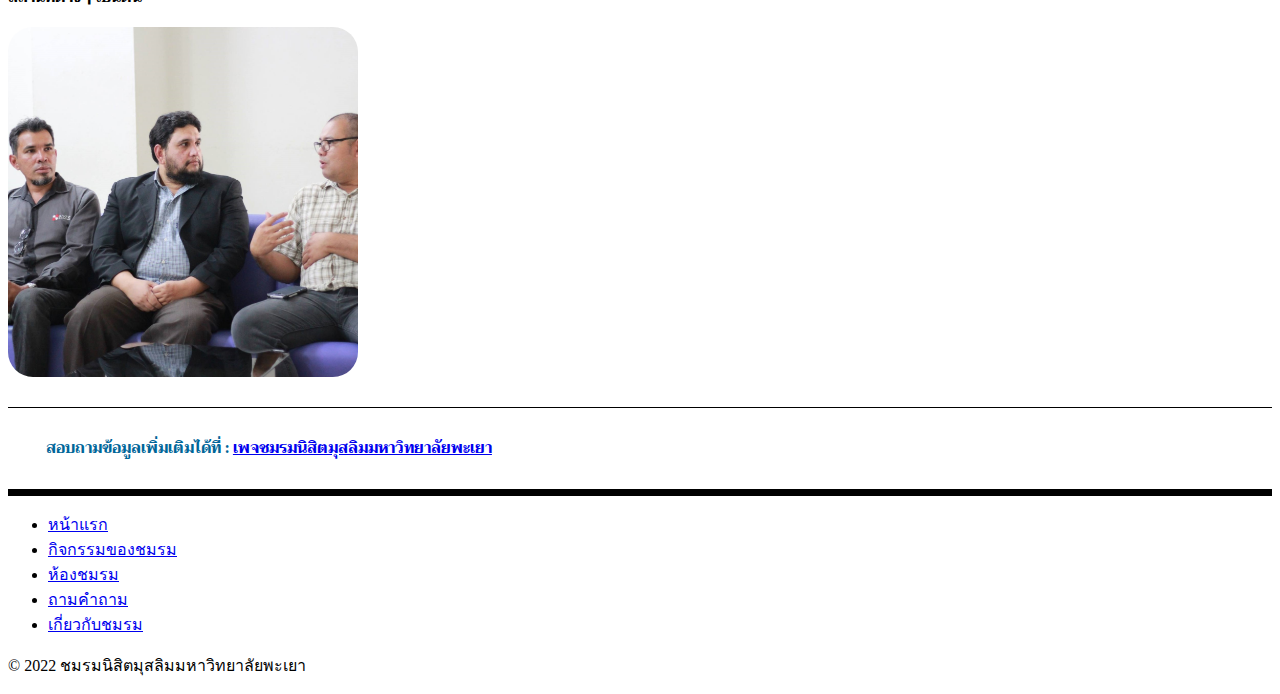
<file: info.html>
<!DOCTYPE html>
<html lang="en">
<head>
    <meta charset="UTF-8">
    <meta http-equiv="X-UA-Compatible" content="IE=edge">
    <meta name="viewport" content="width=device-width, initial-scale=1.0">
    <title>ชมรมนิสิตมุสลิมมหาวิทยาลัยพะเยา</title>
    <link href="https://cdn.jsdelivr.net/npm/bootstrap@5.2.0-beta1/dist/css/bootstrap.min.css" rel="stylesheet" integrity="sha384-0evHe/X+R7YkIZDRvuzKMRqM+OrBnVFBL6DOitfPri4tjfHxaWutUpFmBp4vmVor" crossorigin="anonymous">
    <link rel="stylesheet" href="styles.css">
  </head>
<body>

    <div class="container-fluid">
        <header class="d-flex flex-wrap justify-content-center py-3 mb-4 border-bottom">
          <a href="/" class="d-flex align-items-center mb-3 mb-md-0 me-md-auto text-dark text-decoration-none">
            <svg class="bi me-2" width="12" height="30"><use xlink:href="#bootstrap"></use></svg>
            <h3 style="color: #A760FF;">Muslim UP</h3>
          </a>
    
          <ul class="nav nav-pills">
            <li class="nav-item"><a href="index.html" class="nav-link" aria-current="page" >หน้าแรก</a></li>
            <li class="nav-item"><a href="activity.html" class="nav-link">กิจกรรมของชมรม</a></li>
            <li class="nav-item"><a href="club-room.html" class="nav-link">ห้องชมรม</a></li>
            <li class="nav-item"><a href="sent-email.html" class="nav-link">ถามคำถาม</a></li>
            <li class="nav-item"><a href="info.html" class="nav-link active">เกี่ยวกับชมรม</a></li>
            
          </ul>
        </header>
      </div>

      <h2 class="head-name">เกี่ยวกับชมรม</h2><hr color="grey" size="1">

      <div class="container marketing">

        <div class="row featurette">
          <div class="col-md-7">
            <h2 class="index-obj">วัตถุประสงค์แรก <br><h2 class="index-obj2">เพื่อรวมกลุ่มเพื่อนๆพี่น้องชาวมุสลิมในมหาวิทยาลัยพะเยา</h2></h2>
            <p class="index-obj3">การช่วยเหลือกัน ทั้งเรื่องอาหารการกิน ที่อยู่ การปฏิบัติศาสนกิจต่างๆได้อย่างครบถ้วน</p>
          </div>
          <div class="col-md-5">
            <img src="Images/Index/img1.jpg" height="350px" width="350px" class="img-index">
          </div>
        </div>
    
        <hr class="featurette-divider">
    
        <div class="row featurette">
          <div class="col-md-7 order-md-1">
            <h2 class="index-obj">วัตถุประสงค์ที่สอง <br><h2 class="index-obj2">เพื่อทำกิจกรรมของชาวมุสลิมในระดับมหาวิทยาลัย</h2></h2>
            <p class="index-obj3">ในหลายๆกิจกรรมนิสิตมุสลิมไม่สามารถที่จะเข้าร่วมและปฏิบัติตามได้ ทางชมรมจึงมีกิจกรรมเพื่อทดแทน เพื่อให้ชั่วโมงกิจกรรม และสร้างเสริมความสามามัคคีของมุสลิมในมหาวิทยาลัยพะเยา</p>
          </div>
          <div class="col-md-5 order-md-1">
            <img src="Images/Index/img2.jpg" height="350px" width="350px" class="img-index">
    
          </div>
        </div>
    
        <hr class="featurette-divider">
    
        <div class="row featurette">
          <div class="col-md-7">
            <h2 class="index-obj">วัตถุประสงค์ที่สาม <br><h2 class="index-obj2">เพื่อให้นิสิตต่างศาสนิกได้ลองทำกิจกรรมร่วมกัน และเข้าใจวิถีชีวิตความเป็นอยู่ของมุสลิม</h2></h2>
            <p class="index-obj3">นิสิตต่างศาสนิกหลายคนไม่เข้าใจการใช้ชีวิตของมุสลิม ทางชมรมก็ได้เปิดรับเป็นสมาชิกของชมรมและได้ร่วมกิจกรรมร่วมกันในหลายๆกิจกรรม อทิเช่น การทำค่ายให้กับน้องๆ การทำความสะอาดสถานที่ต่างๆ เป็นต้น</p>
          </div>
          <div class="col-md-5">
            <img src="Images/Index/img3.jpg" height="350px" width="350px" class="img-index">
    
          </div>
        </div>       

      </div>

      <br>
      <hr color="black" size="1">
      <h5 class="link-facebook">สอบถามข้อมูลเพิ่มเติมได้ที่ : <a link href="https://www.facebook.com/muslimclubUP">เพจชมรมนิสิตมุสลิมมหาวิทยาลัยพะเยา</a></h5>

<footer>
  <hr color="black" size="7">
  <div class="container-fluid">
    <footer class="py-3 my-4">
      <ul class="nav justify-content-center border-bottom pb-3 mb-3">
        <li class="nav-item"><a href="index.html" class="nav-link px-2 text-muted">หน้าแรก</a></li>
        <li class="nav-item"><a href="activity.html" class="nav-link px-2 text-muted">กิจกรรมของชมรม</a></li>
        <li class="nav-item"><a href="club-room.html" class="nav-link px-2 text-muted">ห้องชมรม</a></li>
        <li class="nav-item"><a href="sent-email.html" class="nav-link px-2 text-muted">ถามคำถาม</a></li>
        <li class="nav-item"><a href="info.html" class="nav-link px-2 text-muted">เกี่ยวกับชมรม</a></li>
        
      </ul>
      <p class="text-center text-muted">© 2022 ชมรมนิสิตมุสลิมมหาวิทยาลัยพะเยา</p>
    </footer>
  </div>
</footer>

    <script src="https://cdn.jsdelivr.net/npm/bootstrap@5.2.0-beta1/dist/js/bootstrap.bundle.min.js" integrity="sha384-pprn3073KE6tl6bjs2QrFaJGz5/SUsLqktiwsUTF55Jfv3qYSDhgCecCxMW52nD2" crossorigin="anonymous"></script>
</body>
</html>
</file>
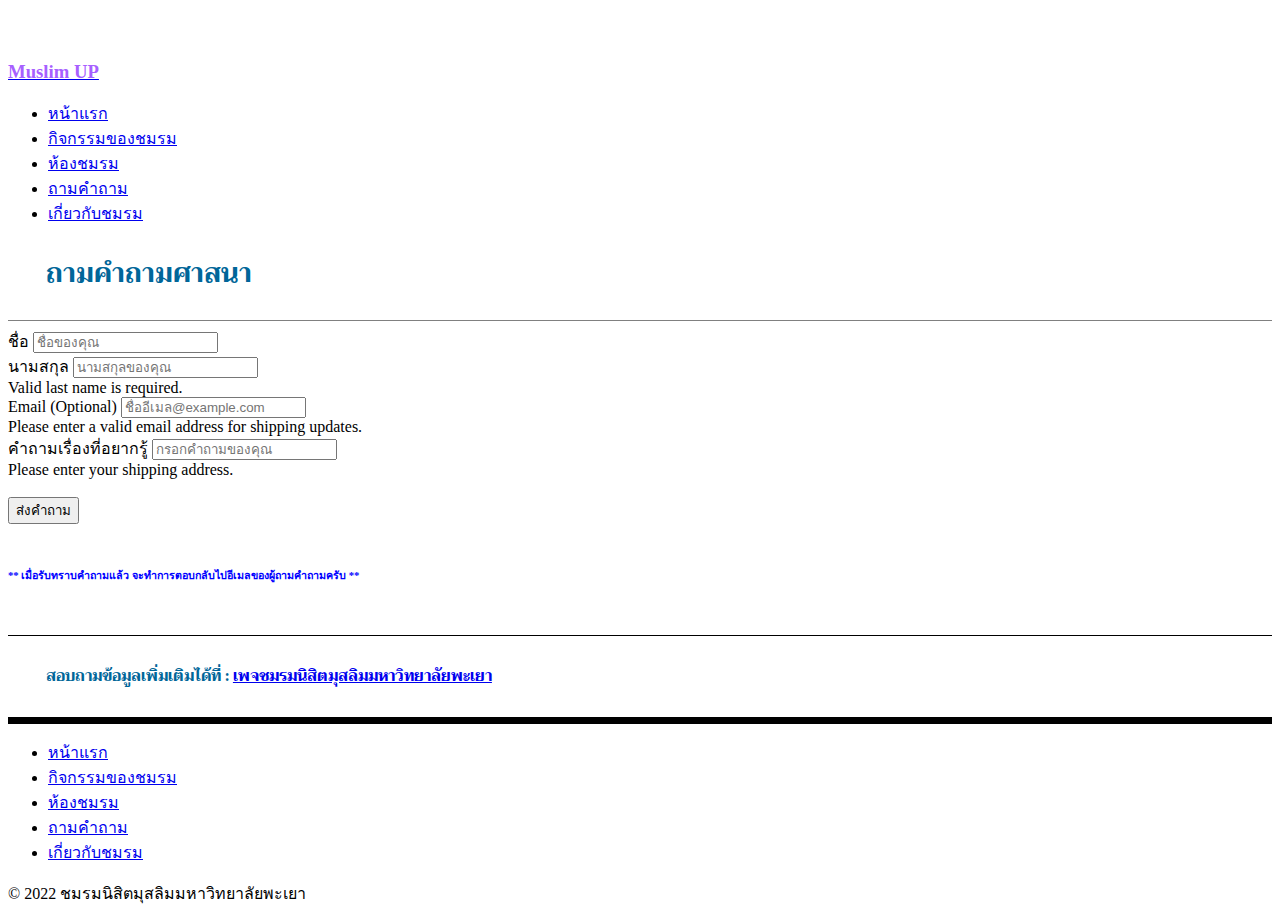
<file: sent-email.html>
<!DOCTYPE html>
<html lang="en">
<head>
    <meta charset="UTF-8">
    <meta http-equiv="X-UA-Compatible" content="IE=edge">
    <meta name="viewport" content="width=device-width, initial-scale=1.0">
    <title>ชมรมนิสิตมุสลิมมหาวิทยาลัยพะเยา</title>
    <link href="https://cdn.jsdelivr.net/npm/bootstrap@5.2.0-beta1/dist/css/bootstrap.min.css" rel="stylesheet" integrity="sha384-0evHe/X+R7YkIZDRvuzKMRqM+OrBnVFBL6DOitfPri4tjfHxaWutUpFmBp4vmVor" crossorigin="anonymous">
    <link rel="stylesheet" href="styles.css">
  </head>

<body>    

    <div class="container-fluid">
        <header class="d-flex flex-wrap justify-content-center py-3 mb-4 border-bottom">
          <a href="/" class="d-flex align-items-center mb-3 mb-md-0 me-md-auto text-dark text-decoration-none">
            <svg class="bi me-2" width="12" height="30"><use xlink:href="#bootstrap"></use></svg>
            <h3 style="color: #A760FF;">Muslim UP</h3>
          </a>
    
          <ul class="nav nav-pills">
            <li class="nav-item"><a href="index.html" class="nav-link" aria-current="page" >หน้าแรก</a></li>
            <li class="nav-item"><a href="activity.html" class="nav-link">กิจกรรมของชมรม</a></li>
            <li class="nav-item"><a href="club-room.html" class="nav-link">ห้องชมรม</a></li>
            <li class="nav-item"><a href="sent-email.html" class="nav-link active">ถามคำถาม</a></li>
            <li class="nav-item"><a href="info.html" class="nav-link">เกี่ยวกับชมรม</a></li>
            
          </ul>
        </header>
      </div>

<h2 class="head-name">ถามคำถามศาสนา</h2><hr color="grey" size="1">

<div class="container marketing">

  <div class="row g-3">
    <div class="col-sm-6">
      <label for="firstName" class="form-label">ชื่อ</label>
      <input type="text" class="form-control" id="firstName" placeholder="ชื่อของคุณ" value="" required="">
    </div>

    <div class="col-sm-6">
      <label for="lastName" class="form-label">นามสกุล</label>
      <input type="text" class="form-control" id="lastName" placeholder="นามสกุลของคุณ" value="" required="">
      <div class="invalid-feedback">
        Valid last name is required.
      </div>
    </div>

    <div class="col-12">
      <label for="email" class="form-label">Email <span class="text-muted">(Optional)</span></label>
      <input type="email" class="form-control" id="email" placeholder="ชื่ออีเมล@example.com">
      <div class="invalid-feedback">
        Please enter a valid email address for shipping updates.
      </div>
    </div>

    <div class="col-12">
      <label for="comment" class="form-label">คำถามเรื่องที่อยากรู้</label>
      <input type="text" class="form-control" id="comment" placeholder="กรอกคำถามของคุณ" required="">
      <div class="invalid-feedback">
        Please enter your shipping address.
      </div>
    </div>
<br>
    <button class="w-100 btn btn-primary btn-lg" type="submit">ส่งคำถาม</button>  
  </div><br>
<h6 style="color:blue">** เมื่อรับทราบคำถามแล้ว จะทำการตอบกลับไปอีเมลของผู้ถามคำถามครับ **</h6>
</div>  

<br>
<hr color="black" size="1">
<h5 class="link-facebook">สอบถามข้อมูลเพิ่มเติมได้ที่ : <a link href="https://www.facebook.com/muslimclubUP">เพจชมรมนิสิตมุสลิมมหาวิทยาลัยพะเยา</a></h5>

<footer>
  <hr color="black" size="7">
  <div class="container-fluid">
    <footer class="py-3 my-4">
      <ul class="nav justify-content-center border-bottom pb-3 mb-3">
        <li class="nav-item"><a href="index.html" class="nav-link px-2 text-muted">หน้าแรก</a></li>
        <li class="nav-item"><a href="activity.html" class="nav-link px-2 text-muted">กิจกรรมของชมรม</a></li>
        <li class="nav-item"><a href="club-room.html" class="nav-link px-2 text-muted">ห้องชมรม</a></li>
        <li class="nav-item"><a href="sent-email.html" class="nav-link px-2 text-muted">ถามคำถาม</a></li>
        <li class="nav-item"><a href="info.html" class="nav-link px-2 text-muted">เกี่ยวกับชมรม</a></li>
        
      </ul>
      <p class="text-center text-muted">© 2022 ชมรมนิสิตมุสลิมมหาวิทยาลัยพะเยา</p>
    </footer>
  </div>
</footer>



<script src="https://cdn.jsdelivr.net/npm/bootstrap@5.2.0-beta1/dist/js/bootstrap.bundle.min.js" integrity="sha384-pprn3073KE6tl6bjs2QrFaJGz5/SUsLqktiwsUTF55Jfv3qYSDhgCecCxMW52nD2" crossorigin="anonymous"></script>

</body>
</html>
</file>
<file: styles.css>
@import url('https://fonts.googleapis.com/css2?family=Trirong:wght@300&display=swap');

/*index.html*/
/*ส่วนหัวเว็บ*/
.head-name {
    font-size: 1.7em;
    font-weight: bold;
    color: #006699;
    margin-left: 3%;
    font-family: 'Trirong', serif;
}
/*ความโค้งของรูป*/
.img-index { 
    border-radius: 25px;
}
/*facebook link*/
.link-facebook {
    margin-left: 3%;
    font-size: 1em;
    font-weight: bold;
    color: #006699;
    font-family: 'Trirong', serif;
}
/*วัตถุประสงค์*/
.index-obj {
    color: black;
    font-family: 'Trirong', serif;
    font-weight: bold;
}
.index-obj2 {
    color: rgb(90, 89, 89);
    font-family: 'Trirong', serif;
    font-weight: bold;
    font-size: 1.4em;
}
.index-obj3 {
    color: black;
    font-family: 'Trirong', serif;
    font-weight: bold;
    font-size: 1em;
}

/*activity*/
.img-radius {
    border-radius: 15px;
}
.act-name {
    font-size: 1.4em;
    font-weight: bold;
    color: #006699;
    font-family: 'Trirong', serif;
}

.index-video {
    color: rgb(90, 89, 89);
    font-family: 'Trirong', serif;
    font-weight: bold;
    font-size: 1.5em;
    text-align: center;
</file>
